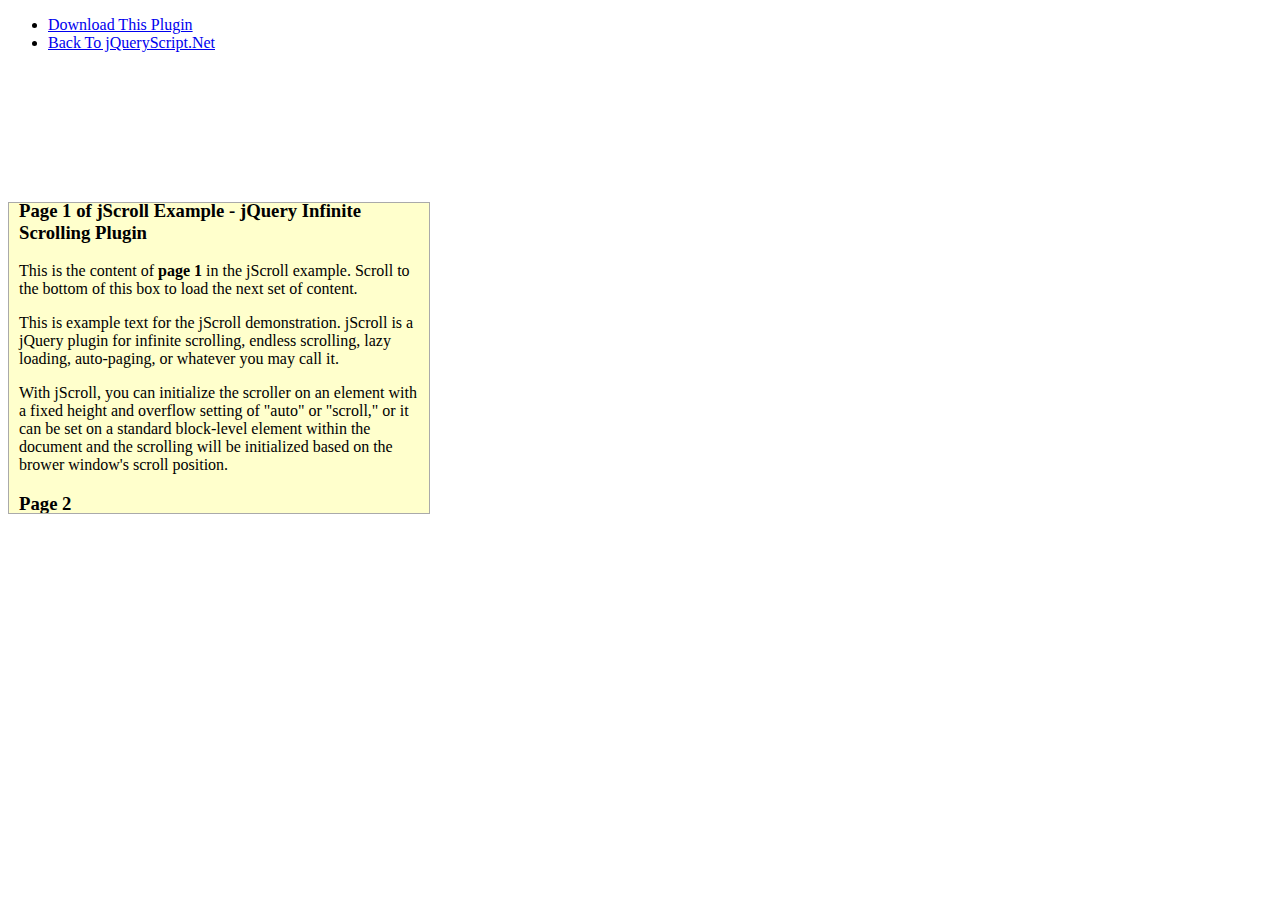
<file: JS/index.html>
<!doctype html>
<html>
<head>
<meta charset="utf-8">
<title>jQuery jScroll Plugin Example</title>
<script src="http://ajax.googleapis.com/ajax/libs/jquery/1.9.1/jquery.min.js"></script>
<script src="jquery.jscroll.min.js"></script>

<style type="text/css">
.scroll {
border: 1px solid #aaa;
padding: 5px 10px;
height: 300px;
width: 400px;
overflow-y: scroll;
margin: 100px 0 20px 0;
background: #ffc;
}
</style>
<link href="http://www.jqueryscript.net/css/jquerysctipttop.css" rel="stylesheet" type="text/css">
</head>

<body>
<div id="jquery-script-menu">
<div class="jquery-script-center">
<ul>
<li><a href="http://www.jqueryscript.net/other/jQuery-Infinite-Scrolling-Auto-Paging-Plugin-jScroll.html">Download This Plugin</a></li>
<li><a href="http://www.jqueryscript.net/">Back To jQueryScript.Net</a></li>
</ul>
<div class="jquery-script-ads"><script type="text/javascript"><!--
google_ad_client = "ca-pub-2783044520727903";
/* jQuery_demo */
google_ad_slot = "2780937993";
google_ad_width = 728;
google_ad_height = 90;
//-->
</script>
<script type="text/javascript"
src="http://pagead2.googlesyndication.com/pagead/show_ads.js">
</script></div>
<div class="jquery-script-clear"></div>
</div>
</div>
<div class="scroll" data-ui="jscroll-default" style="margin-top:150px;">
<h3>Page 1 of jScroll Example - jQuery Infinite Scrolling Plugin</h3>
<p>This is the content of <strong>page 1</strong> in the jScroll example. Scroll to the bottom of this box to load the next set of content.</p>
<p>This is example text for the jScroll demonstration. jScroll is a jQuery plugin for infinite scrolling, endless scrolling, lazy loading, auto-paging, or whatever you may call it.</p>
<p>With jScroll, you can initialize the scroller on an element with a fixed height and overflow setting of &quot;auto&quot; or &quot;scroll,&quot; or it can be set on a standard block-level element within the document and the scrolling will be initialized based on the brower window&#39;s scroll position.</p>
<a href="example-page2.html">next</a> </div>
<script>
$('.scroll').jscroll();
</script>
<script type="text/javascript">

  var _gaq = _gaq || [];
  _gaq.push(['_setAccount', 'UA-36251023-1']);
  _gaq.push(['_trackPageview']);

  (function() {
    var ga = document.createElement('script'); ga.type = 'text/javascript'; ga.async = true;
    ga.src = ('https:' == document.location.protocol ? 'https://ssl' : 'http://www') + '.google-analytics.com/ga.js';
    var s = document.getElementsByTagName('script')[0]; s.parentNode.insertBefore(ga, s);
  })();

</script>
</body>
</html>
</file>
